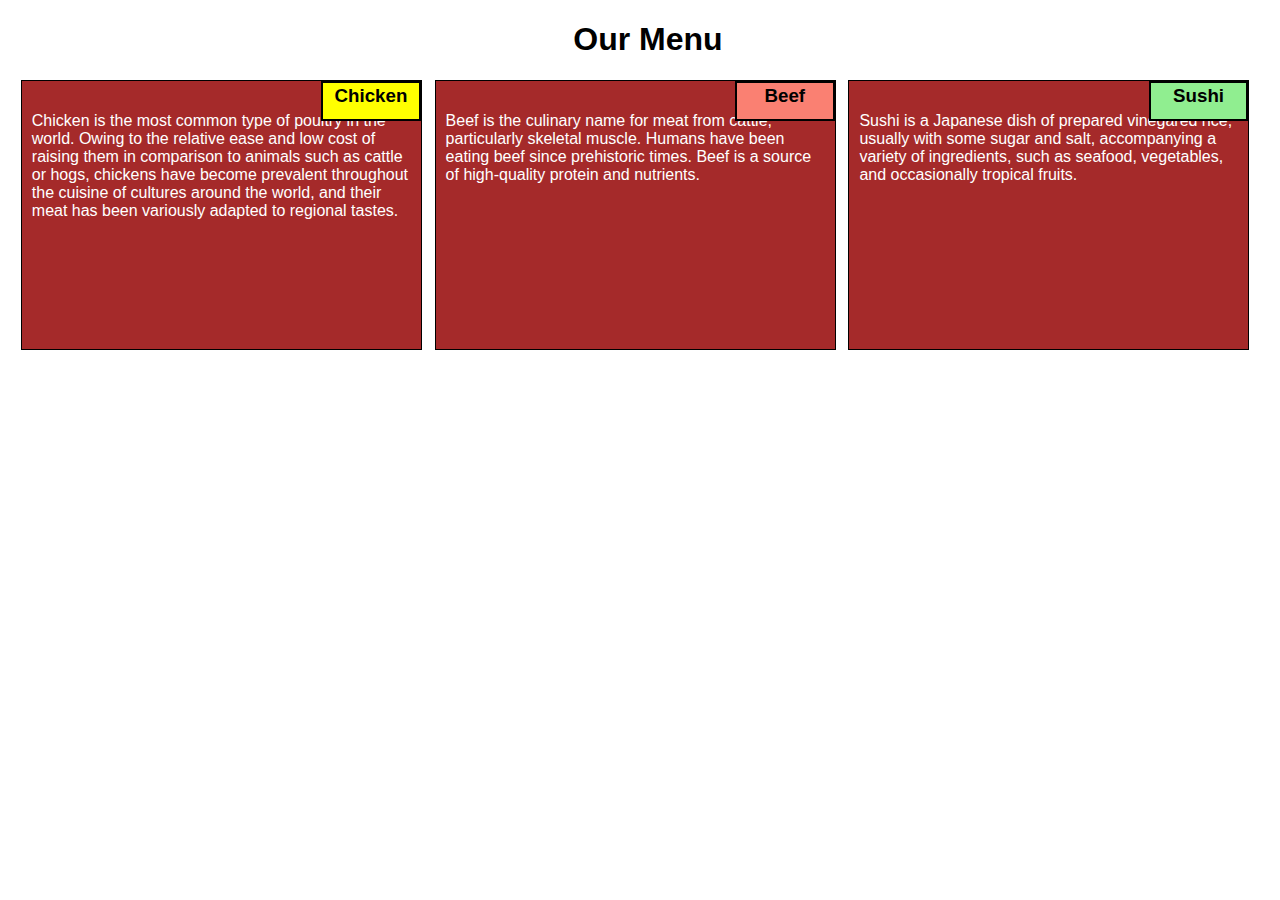
<file: module2-solution/index.html>
<!DOCTYPE html>
<html>	
<head>
	<meta charset="utf-8">
	<meta name="viewport" content="width=device-width, initial-scale=1">

	<link rel="stylesheet" href="styles.css">




	<title>Module 2 Coding Assignment</title>
</head>
<body>

		<div>
			<h1>Our Menu</h1>
		</div>


	<main>
		<section class="section col-lg-1 col-md-1 col-sm-1">
			<h3 id="chicken">Chicken</h3>
			<p>Chicken is the most common type of poultry in the world. Owing to the relative ease and low cost of raising them in comparison to animals such as cattle or hogs, chickens have become prevalent throughout the cuisine of cultures around the world, and their meat has been variously adapted to regional tastes.</p>
		</section>


		<section class="section col-lg-1 col-md-1 col-sm-1">
			<h3 id="beef">Beef</h3>
			<p>Beef is the culinary name for meat from cattle, particularly skeletal muscle. Humans have been eating beef since prehistoric times. Beef is a source of high-quality protein and nutrients.</p>
		</section>

		<section class="section col-lg-1 col-md-2 col-sm-1">
			<h3 id="sushi">Sushi</h3>
			<p>Sushi is a Japanese dish of prepared vinegared rice, usually with some sugar and salt, accompanying a variety of ingredients, such as seafood, vegetables, and occasionally tropical fruits.</p>
		</section>
	</main>



</body>
</html>
</file>
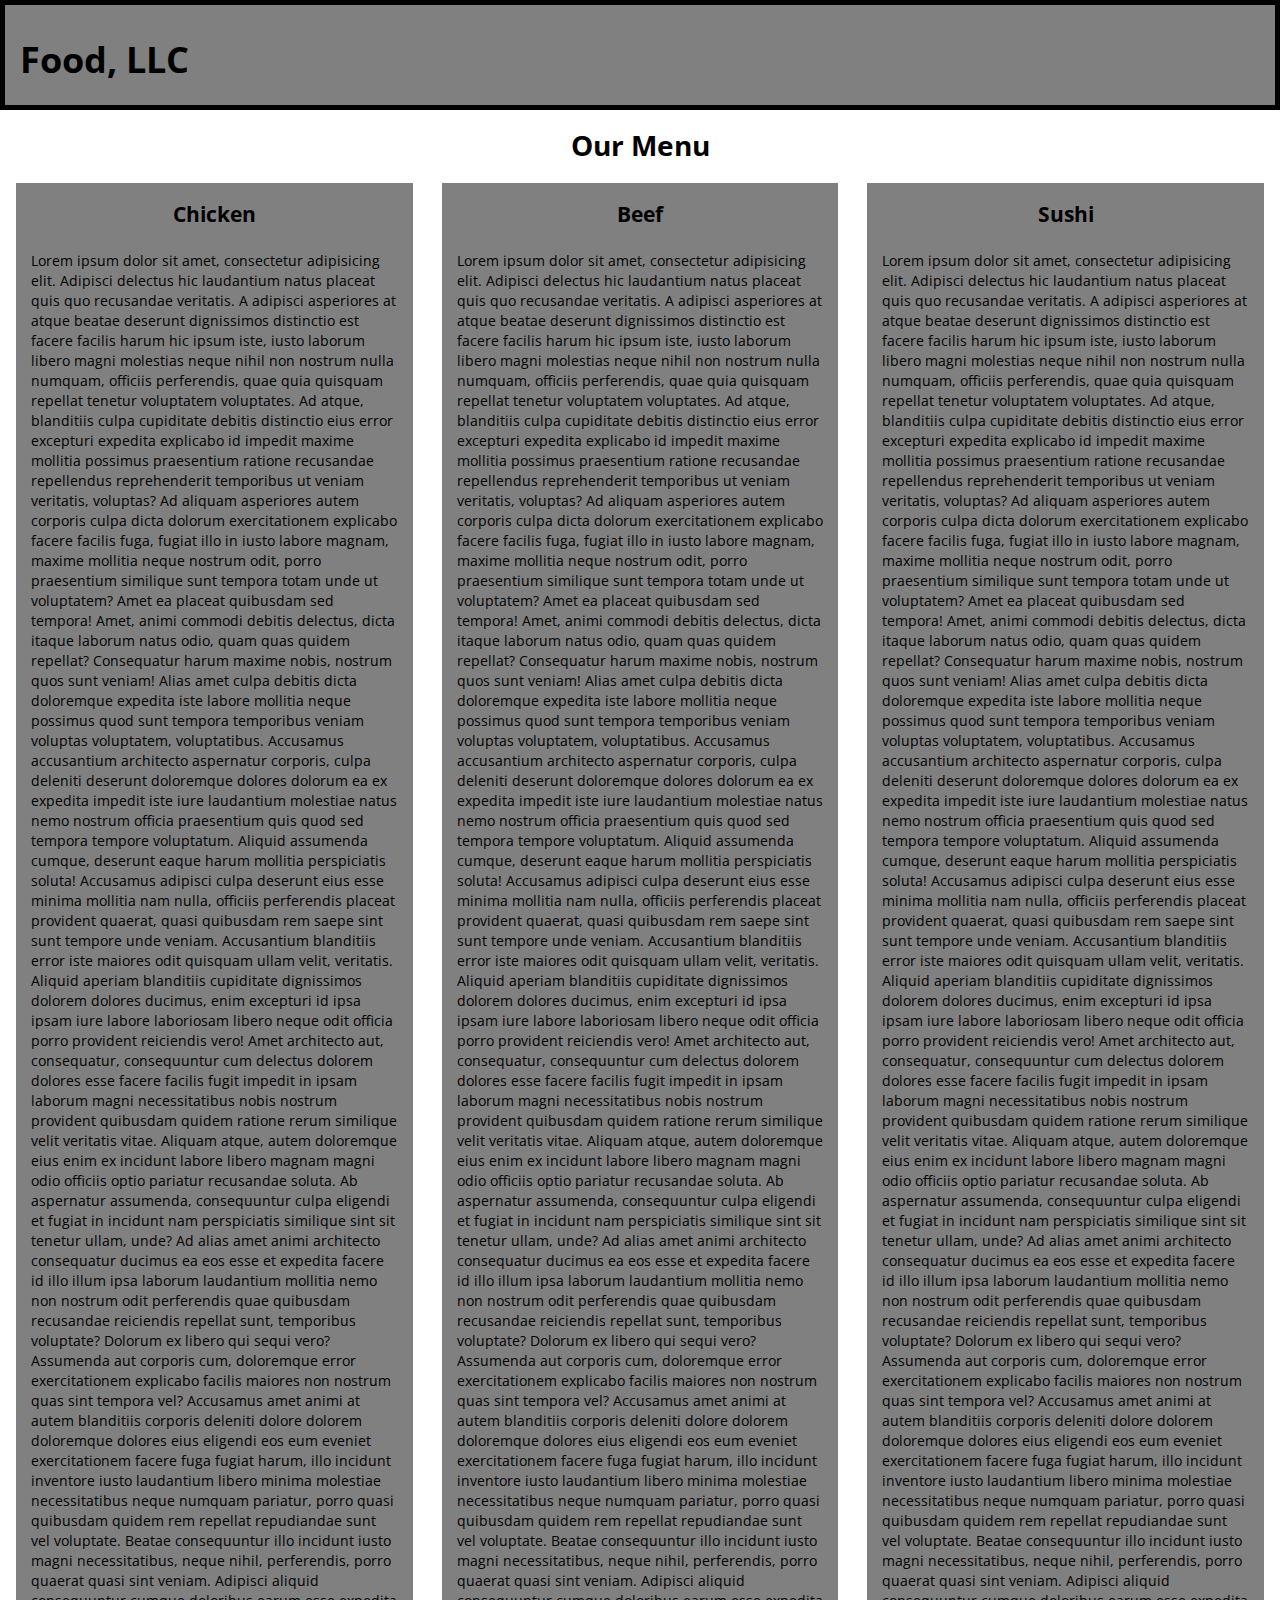
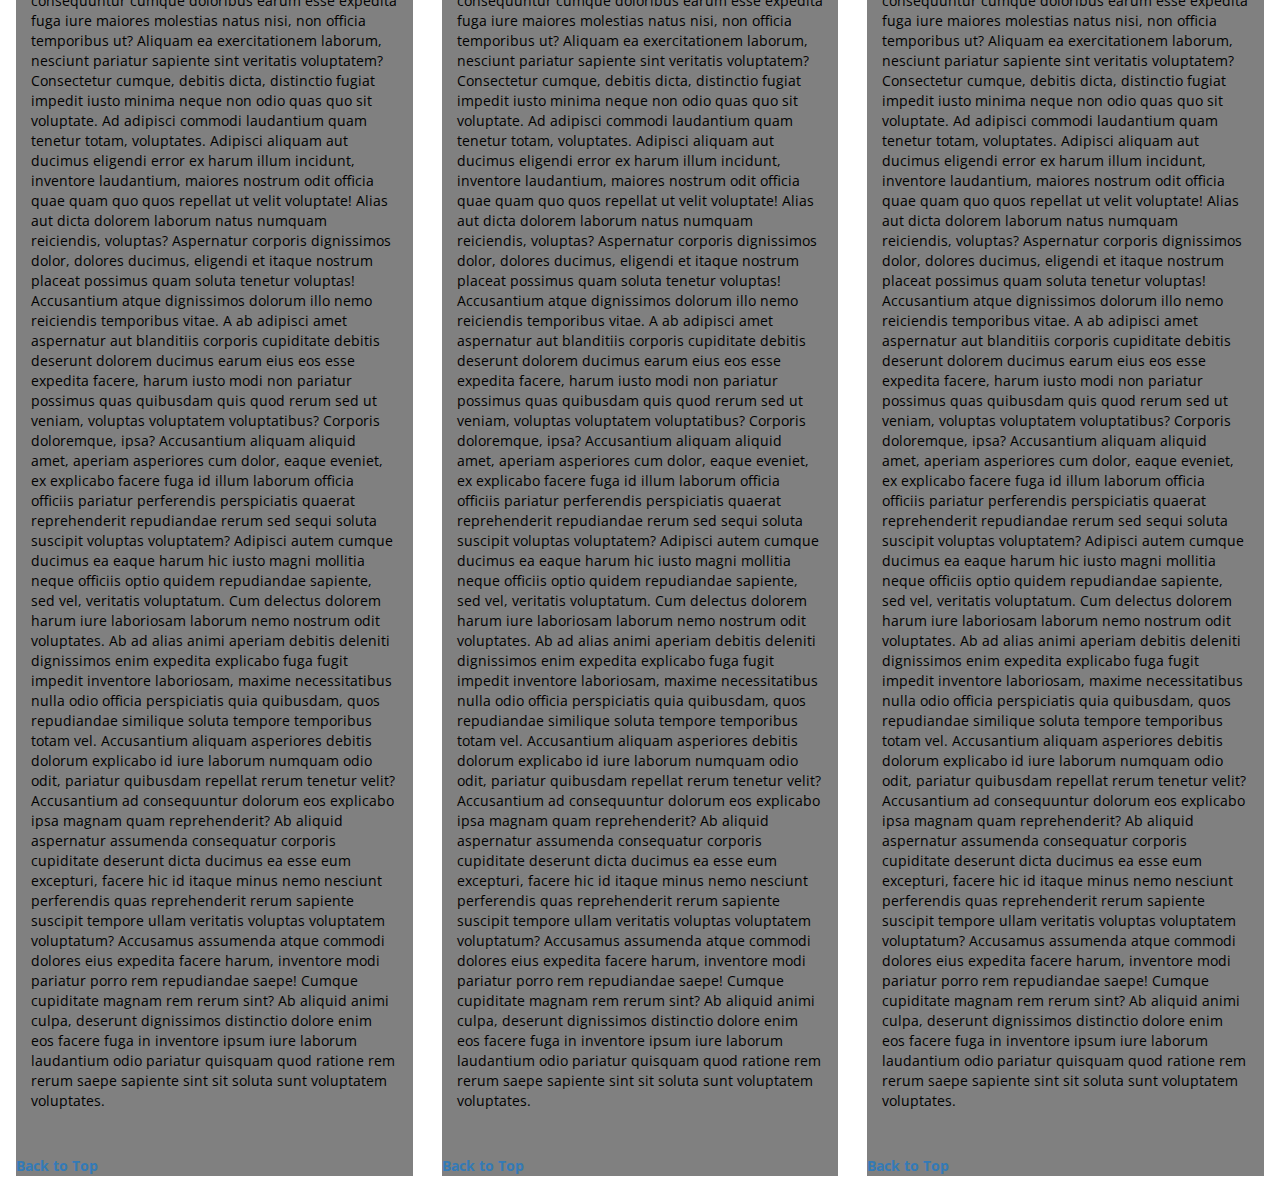
<file: module3-solution/index.html>
<!doctype html>
<html lang="en">
<head>
    <!-- Required meta tags -->
    <meta charset="utf-8">
    <meta name="viewport" content="width=device-width, initial-scale=1, shrink-to-fit=no">

    <!-- Bootstrap CSS -->
     <link href="https://fonts.googleapis.com/css?family=Open+Sans&display=swap" rel="stylesheet">
    <link rel="stylesheet" href="css/bootstrap.min.css">
    <link rel="stylesheet" href="css/styles.css">
    <title>Module 3 Solution</title>
</head>
<body>
<header>
    <!-- As a link -->
    <nav class="navbar navbar-default">
        <div class="container-fluid">
            <!-- Brand and toggle get grouped for better mobile display -->
            <div class="navbar-header">
                <button type="button" class="navbar-toggle collapsed" data-toggle="collapse" data-target="#bs-example-navbar-collapse-1" aria-expanded="false">
                    <span class="sr-only">Toggle navigation</span>
                    <span class="icon-bar"></span>
                    <span class="icon-bar"></span>
                    <span class="icon-bar"></span>
                </button>
                <a class="navbar-brand" href="bootstrap.html"><h1>Food, LLC</h1></a>
            </div>

            <!-- Collect the nav links, forms, and other content for toggling -->
            <div class="collapse navbar-collapse" id="bs-example-navbar-collapse-1">
                <ul class="nav navbar-nav hidden-lg hidden-md hidden-sm">
                    <li><a href="#chicken"><h2>Chicken</h2></a></li>
                    <li><a href="#bee"><h2>Beef</h2></a></li>
                    <li><a href="#sus"><h2>Sushi</h2></a></li>
                </ul>
            </div><!-- /.navbar-collapse -->
        </div><!-- /.container-fluid -->
    </nav>
</header>

<main>
    <h2 id="menu">Our Menu</h2>
   <section>
        <div class="background-color" id="chicken">
        <h3 id="chicken">Chicken</h3>
        <p>Lorem ipsum dolor sit amet, consectetur adipisicing elit. Adipisci delectus hic laudantium natus placeat quis quo
            recusandae veritatis. A adipisci asperiores at atque beatae deserunt dignissimos distinctio est facere facilis harum
            hic ipsum iste, iusto laborum libero magni molestias neque nihil non nostrum nulla numquam, officiis perferendis, quae
            quia quisquam repellat tenetur voluptatem voluptates. Ad atque, blanditiis culpa cupiditate debitis distinctio eius
            error excepturi expedita explicabo id impedit maxime mollitia possimus praesentium ratione recusandae repellendus
            reprehenderit temporibus ut veniam veritatis, voluptas? Ad aliquam asperiores autem corporis culpa dicta dolorum
            exercitationem explicabo facere facilis fuga, fugiat illo in iusto labore magnam, maxime mollitia neque nostrum odit,
            porro praesentium similique sunt tempora totam unde ut voluptatem? Amet ea placeat quibusdam sed tempora! Amet, animi
            commodi debitis delectus, dicta itaque laborum natus odio, quam quas quidem repellat? Consequatur harum maxime nobis,
            nostrum quos sunt veniam! Alias amet culpa debitis dicta doloremque expedita iste labore mollitia neque possimus quod
            sunt tempora temporibus veniam voluptas voluptatem, voluptatibus. Accusamus accusantium architecto aspernatur corporis,
            culpa deleniti deserunt doloremque dolores dolorum ea ex expedita impedit iste iure laudantium molestiae natus nemo
            nostrum officia praesentium quis quod sed tempora tempore voluptatum. Aliquid assumenda cumque, deserunt eaque harum
            mollitia perspiciatis soluta! Accusamus adipisci culpa deserunt eius esse minima mollitia nam nulla, officiis perferendis
            placeat provident quaerat, quasi quibusdam rem saepe sint sunt tempore unde veniam. Accusantium blanditiis error iste
            maiores odit quisquam ullam velit, veritatis. Aliquid aperiam blanditiis cupiditate dignissimos dolorem dolores ducimus,
            enim excepturi id ipsa ipsam iure labore laboriosam libero neque odit officia porro provident reiciendis vero! Amet
            architecto aut, consequatur, consequuntur cum delectus dolorem dolores esse facere facilis fugit impedit in ipsam laborum
            magni necessitatibus nobis nostrum provident quibusdam quidem ratione rerum similique velit veritatis vitae. Aliquam
            atque, autem doloremque eius enim ex incidunt labore libero magnam magni odio officiis optio pariatur recusandae soluta.
            Ab aspernatur assumenda, consequuntur culpa eligendi et fugiat in incidunt nam perspiciatis similique sint sit tenetur ullam, unde?
            Ad alias amet animi architecto consequatur ducimus ea eos esse et expedita facere id illo illum ipsa laborum laudantium mollitia nemo
            non nostrum odit perferendis quae quibusdam recusandae reiciendis repellat sunt, temporibus voluptate? Dolorum ex libero qui sequi vero? Assumenda aut corporis cum, doloremque error exercitationem explicabo facilis maiores non nostrum quas sint tempora vel? Accusamus amet animi at autem blanditiis corporis deleniti dolore dolorem doloremque dolores eius eligendi eos eum eveniet exercitationem facere fuga fugiat harum, illo incidunt inventore iusto laudantium libero minima molestiae necessitatibus neque numquam pariatur, porro quasi quibusdam quidem rem repellat repudiandae sunt vel voluptate. Beatae consequuntur illo incidunt iusto magni necessitatibus, neque nihil, perferendis, porro quaerat quasi sint veniam. Adipisci aliquid
            consequuntur cumque doloribus earum esse expedita fuga iure maiores molestias natus nisi, non officia temporibus ut? Aliquam ea
            exercitationem laborum, nesciunt pariatur sapiente sint veritatis voluptatem? Consectetur cumque, debitis dicta, distinctio fugiat
            impedit iusto minima neque non odio quas quo sit voluptate. Ad adipisci commodi laudantium quam tenetur totam, voluptates. Adipisci aliquam aut ducimus eligendi error ex harum illum incidunt, inventore laudantium, maiores nostrum odit officia quae quam quo quos repellat ut velit voluptate! Alias aut dicta dolorem laborum natus numquam reiciendis, voluptas? Aspernatur corporis dignissimos dolor, dolores ducimus, eligendi et itaque nostrum placeat possimus quam soluta tenetur voluptas! Accusantium atque dignissimos dolorum illo nemo reiciendis temporibus vitae. A ab adipisci amet aspernatur aut blanditiis corporis cupiditate debitis deserunt dolorem ducimus earum eius eos esse expedita facere, harum iusto modi non pariatur possimus quas quibusdam quis quod rerum sed ut veniam, voluptas voluptatem voluptatibus? Corporis doloremque, ipsa? Accusantium aliquam aliquid amet, aperiam asperiores cum dolor, eaque eveniet, ex explicabo
            facere fuga id illum laborum officia officiis pariatur perferendis perspiciatis quaerat reprehenderit repudiandae rerum sed sequi soluta suscipit voluptas voluptatem? Adipisci autem cumque ducimus ea eaque harum hic iusto magni mollitia neque officiis optio quidem repudiandae sapiente, sed vel, veritatis voluptatum. Cum delectus dolorem harum iure laboriosam laborum nemo nostrum odit voluptates. Ab ad alias animi aperiam debitis deleniti dignissimos enim expedita explicabo fuga fugit impedit inventore laboriosam, maxime necessitatibus nulla odio officia perspiciatis quia quibusdam, quos repudiandae similique soluta tempore temporibus totam vel. Accusantium aliquam asperiores debitis dolorum explicabo id iure laborum numquam odio odit, pariatur quibusdam repellat rerum tenetur velit? Accusantium ad consequuntur dolorum eos explicabo ipsa magnam quam reprehenderit? Ab aliquid aspernatur assumenda consequatur corporis cupiditate deserunt dicta ducimus ea esse eum excepturi, facere hic id itaque minus nemo nesciunt perferendis quas reprehenderit rerum sapiente suscipit tempore ullam veritatis voluptas voluptatem voluptatum? Accusamus assumenda atque commodi dolores eius expedita facere harum, inventore modi pariatur porro rem repudiandae saepe! Cumque cupiditate magnam
            rem rerum sint? Ab aliquid animi culpa, deserunt dignissimos distinctio dolore enim eos facere fuga in inventore ipsum iure
            laborum laudantium odio pariatur quisquam quod ratione rem rerum saepe sapiente sint sit soluta sunt
            voluptatem voluptates.</p><br> <strong><a href="#menu">Back to Top</a></strong>
        </div>
        <div class="background-color" id="beef">
        <h3 id="bee">Beef</h3>
        <p>Lorem ipsum dolor sit amet, consectetur adipisicing elit. Adipisci delectus hic laudantium natus placeat quis quo
        recusandae veritatis. A adipisci asperiores at atque beatae deserunt dignissimos distinctio est facere facilis harum
        hic ipsum iste, iusto laborum libero magni molestias neque nihil non nostrum nulla numquam, officiis perferendis, quae
        quia quisquam repellat tenetur voluptatem voluptates. Ad atque, blanditiis culpa cupiditate debitis distinctio eius
        error excepturi expedita explicabo id impedit maxime mollitia possimus praesentium ratione recusandae repellendus
        reprehenderit temporibus ut veniam veritatis, voluptas? Ad aliquam asperiores autem corporis culpa dicta dolorum
        exercitationem explicabo facere facilis fuga, fugiat illo in iusto labore magnam, maxime mollitia neque nostrum odit,
        porro praesentium similique sunt tempora totam unde ut voluptatem? Amet ea placeat quibusdam sed tempora! Amet, animi
        commodi debitis delectus, dicta itaque laborum natus odio, quam quas quidem repellat? Consequatur harum maxime nobis,
        nostrum quos sunt veniam! Alias amet culpa debitis dicta doloremque expedita iste labore mollitia neque possimus quod
        sunt tempora temporibus veniam voluptas voluptatem, voluptatibus. Accusamus accusantium architecto aspernatur corporis,
        culpa deleniti deserunt doloremque dolores dolorum ea ex expedita impedit iste iure laudantium molestiae natus nemo
        nostrum officia praesentium quis quod sed tempora tempore voluptatum. Aliquid assumenda cumque, deserunt eaque harum
        mollitia perspiciatis soluta! Accusamus adipisci culpa deserunt eius esse minima mollitia nam nulla, officiis perferendis
        placeat provident quaerat, quasi quibusdam rem saepe sint sunt tempore unde veniam. Accusantium blanditiis error iste
        maiores odit quisquam ullam velit, veritatis. Aliquid aperiam blanditiis cupiditate dignissimos dolorem dolores ducimus,
        enim excepturi id ipsa ipsam iure labore laboriosam libero neque odit officia porro provident reiciendis vero! Amet
        architecto aut, consequatur, consequuntur cum delectus dolorem dolores esse facere facilis fugit impedit in ipsam laborum
        magni necessitatibus nobis nostrum provident quibusdam quidem ratione rerum similique velit veritatis vitae. Aliquam
        atque, autem doloremque eius enim ex incidunt labore libero magnam magni odio officiis optio pariatur recusandae soluta.
        Ab aspernatur assumenda, consequuntur culpa eligendi et fugiat in incidunt nam perspiciatis similique sint sit tenetur ullam, unde?
        Ad alias amet animi architecto consequatur ducimus ea eos esse et expedita facere id illo illum ipsa laborum laudantium mollitia nemo
        non nostrum odit perferendis quae quibusdam recusandae reiciendis repellat sunt, temporibus voluptate? Dolorum ex libero qui sequi vero? Assumenda aut corporis cum, doloremque error exercitationem explicabo facilis maiores non nostrum quas sint tempora vel? Accusamus amet animi at autem blanditiis corporis deleniti dolore dolorem doloremque dolores eius eligendi eos eum eveniet exercitationem facere fuga fugiat harum, illo incidunt inventore iusto laudantium libero minima molestiae necessitatibus neque numquam pariatur, porro quasi quibusdam quidem rem repellat repudiandae sunt vel voluptate. Beatae consequuntur illo incidunt iusto magni necessitatibus, neque nihil, perferendis, porro quaerat quasi sint veniam. Adipisci aliquid
        consequuntur cumque doloribus earum esse expedita fuga iure maiores molestias natus nisi, non officia temporibus ut? Aliquam ea
        exercitationem laborum, nesciunt pariatur sapiente sint veritatis voluptatem? Consectetur cumque, debitis dicta, distinctio fugiat
        impedit iusto minima neque non odio quas quo sit voluptate. Ad adipisci commodi laudantium quam tenetur totam, voluptates. Adipisci aliquam aut ducimus eligendi error ex harum illum incidunt, inventore laudantium, maiores nostrum odit officia quae quam quo quos repellat ut velit voluptate! Alias aut dicta dolorem laborum natus numquam reiciendis, voluptas? Aspernatur corporis dignissimos dolor, dolores ducimus, eligendi et itaque nostrum placeat possimus quam soluta tenetur voluptas! Accusantium atque dignissimos dolorum illo nemo reiciendis temporibus vitae. A ab adipisci amet aspernatur aut blanditiis corporis cupiditate debitis deserunt dolorem ducimus earum eius eos esse expedita facere, harum iusto modi non pariatur possimus quas quibusdam quis quod rerum sed ut veniam, voluptas voluptatem voluptatibus? Corporis doloremque, ipsa? Accusantium aliquam aliquid amet, aperiam asperiores cum dolor, eaque eveniet, ex explicabo
        facere fuga id illum laborum officia officiis pariatur perferendis perspiciatis quaerat reprehenderit repudiandae rerum sed sequi soluta suscipit voluptas voluptatem? Adipisci autem cumque ducimus ea eaque harum hic iusto magni mollitia neque officiis optio quidem repudiandae sapiente, sed vel, veritatis voluptatum. Cum delectus dolorem harum iure laboriosam laborum nemo nostrum odit voluptates. Ab ad alias animi aperiam debitis deleniti dignissimos enim expedita explicabo fuga fugit impedit inventore laboriosam, maxime necessitatibus nulla odio officia perspiciatis quia quibusdam, quos repudiandae similique soluta tempore temporibus totam vel. Accusantium aliquam asperiores debitis dolorum explicabo id iure laborum numquam odio odit, pariatur quibusdam repellat rerum tenetur velit? Accusantium ad consequuntur dolorum eos explicabo ipsa magnam quam reprehenderit? Ab aliquid aspernatur assumenda consequatur corporis cupiditate deserunt dicta ducimus ea esse eum excepturi, facere hic id itaque minus nemo nesciunt perferendis quas reprehenderit rerum sapiente suscipit tempore ullam veritatis voluptas voluptatem voluptatum? Accusamus assumenda atque commodi dolores eius expedita facere harum, inventore modi pariatur porro rem repudiandae saepe! Cumque cupiditate magnam
        rem rerum sint? Ab aliquid animi culpa, deserunt dignissimos distinctio dolore enim eos facere fuga in inventore ipsum iure
        laborum laudantium odio pariatur quisquam quod ratione rem rerum saepe
            sapiente sint sit soluta sunt voluptatem voluptates.</p>
            <br> <strong><a href="#menu">Back to Top</a></strong>
        </div>
        <div class="background-color" id="sushi">
        <h3 id="sus">Sushi</h3>
        <p>Lorem ipsum dolor sit amet, consectetur adipisicing elit. Adipisci delectus hic laudantium natus placeat quis quo
        recusandae veritatis. A adipisci asperiores at atque beatae deserunt dignissimos distinctio est facere facilis harum
        hic ipsum iste, iusto laborum libero magni molestias neque nihil non nostrum nulla numquam, officiis perferendis, quae
        quia quisquam repellat tenetur voluptatem voluptates. Ad atque, blanditiis culpa cupiditate debitis distinctio eius
        error excepturi expedita explicabo id impedit maxime mollitia possimus praesentium ratione recusandae repellendus
        reprehenderit temporibus ut veniam veritatis, voluptas? Ad aliquam asperiores autem corporis culpa dicta dolorum
        exercitationem explicabo facere facilis fuga, fugiat illo in iusto labore magnam, maxime mollitia neque nostrum odit,
        porro praesentium similique sunt tempora totam unde ut voluptatem? Amet ea placeat quibusdam sed tempora! Amet, animi
        commodi debitis delectus, dicta itaque laborum natus odio, quam quas quidem repellat? Consequatur harum maxime nobis,
        nostrum quos sunt veniam! Alias amet culpa debitis dicta doloremque expedita iste labore mollitia neque possimus quod
        sunt tempora temporibus veniam voluptas voluptatem, voluptatibus. Accusamus accusantium architecto aspernatur corporis,
        culpa deleniti deserunt doloremque dolores dolorum ea ex expedita impedit iste iure laudantium molestiae natus nemo
        nostrum officia praesentium quis quod sed tempora tempore voluptatum. Aliquid assumenda cumque, deserunt eaque harum
        mollitia perspiciatis soluta! Accusamus adipisci culpa deserunt eius esse minima mollitia nam nulla, officiis perferendis
        placeat provident quaerat, quasi quibusdam rem saepe sint sunt tempore unde veniam. Accusantium blanditiis error iste
        maiores odit quisquam ullam velit, veritatis. Aliquid aperiam blanditiis cupiditate dignissimos dolorem dolores ducimus,
        enim excepturi id ipsa ipsam iure labore laboriosam libero neque odit officia porro provident reiciendis vero! Amet
        architecto aut, consequatur, consequuntur cum delectus dolorem dolores esse facere facilis fugit impedit in ipsam laborum
        magni necessitatibus nobis nostrum provident quibusdam quidem ratione rerum similique velit veritatis vitae. Aliquam
        atque, autem doloremque eius enim ex incidunt labore libero magnam magni odio officiis optio pariatur recusandae soluta.
        Ab aspernatur assumenda, consequuntur culpa eligendi et fugiat in incidunt nam perspiciatis similique sint sit tenetur ullam, unde?
        Ad alias amet animi architecto consequatur ducimus ea eos esse et expedita facere id illo illum ipsa laborum laudantium mollitia nemo
        non nostrum odit perferendis quae quibusdam recusandae reiciendis repellat sunt, temporibus voluptate? Dolorum ex libero qui sequi vero? Assumenda aut corporis cum, doloremque error exercitationem explicabo facilis maiores non nostrum quas sint tempora vel? Accusamus amet animi at autem blanditiis corporis deleniti dolore dolorem doloremque dolores eius eligendi eos eum eveniet exercitationem facere fuga fugiat harum, illo incidunt inventore iusto laudantium libero minima molestiae necessitatibus neque numquam pariatur, porro quasi quibusdam quidem rem repellat repudiandae sunt vel voluptate. Beatae consequuntur illo incidunt iusto magni necessitatibus, neque nihil, perferendis, porro quaerat quasi sint veniam. Adipisci aliquid
        consequuntur cumque doloribus earum esse expedita fuga iure maiores molestias natus nisi, non officia temporibus ut? Aliquam ea
        exercitationem laborum, nesciunt pariatur sapiente sint veritatis voluptatem? Consectetur cumque, debitis dicta, distinctio fugiat
        impedit iusto minima neque non odio quas quo sit voluptate. Ad adipisci commodi laudantium quam tenetur totam, voluptates. Adipisci aliquam aut ducimus eligendi error ex harum illum incidunt, inventore laudantium, maiores nostrum odit officia quae quam quo quos repellat ut velit voluptate! Alias aut dicta dolorem laborum natus numquam reiciendis, voluptas? Aspernatur corporis dignissimos dolor, dolores ducimus, eligendi et itaque nostrum placeat possimus quam soluta tenetur voluptas! Accusantium atque dignissimos dolorum illo nemo reiciendis temporibus vitae. A ab adipisci amet aspernatur aut blanditiis corporis cupiditate debitis deserunt dolorem ducimus earum eius eos esse expedita facere, harum iusto modi non pariatur possimus quas quibusdam quis quod rerum sed ut veniam, voluptas voluptatem voluptatibus? Corporis doloremque, ipsa? Accusantium aliquam aliquid amet, aperiam asperiores cum dolor, eaque eveniet, ex explicabo
        facere fuga id illum laborum officia officiis pariatur perferendis perspiciatis quaerat reprehenderit repudiandae rerum sed sequi soluta suscipit voluptas voluptatem? Adipisci autem cumque ducimus ea eaque harum hic iusto magni mollitia neque officiis optio quidem repudiandae sapiente, sed vel, veritatis voluptatum. Cum delectus dolorem harum iure laboriosam laborum nemo nostrum odit voluptates. Ab ad alias animi aperiam debitis deleniti dignissimos enim expedita explicabo fuga fugit impedit inventore laboriosam, maxime necessitatibus nulla odio officia perspiciatis quia quibusdam, quos repudiandae similique soluta tempore temporibus totam vel. Accusantium aliquam asperiores debitis dolorum explicabo id iure laborum numquam odio odit, pariatur quibusdam repellat rerum tenetur velit? Accusantium ad consequuntur dolorum eos explicabo ipsa magnam quam reprehenderit? Ab aliquid aspernatur assumenda consequatur corporis cupiditate deserunt dicta ducimus ea esse eum excepturi, facere hic id itaque minus nemo nesciunt perferendis quas reprehenderit rerum sapiente suscipit tempore ullam veritatis voluptas voluptatem voluptatum? Accusamus assumenda atque commodi dolores eius expedita facere harum, inventore modi pariatur porro rem repudiandae saepe! Cumque cupiditate magnam
        rem rerum sint? Ab aliquid animi culpa, deserunt dignissimos distinctio dolore enim eos facere fuga in inventore ipsum iure
        laborum laudantium odio pariatur quisquam quod ratione rem rerum saepe sapiente sint sit soluta sunt voluptatem
            voluptates.</p><br> <strong><a href="#menu">Back to Top</a></strong>
        </div>
   </section>
</main>

<!-- Optional JavaScript -->
<!-- jQuery first, then Popper.js, then Bootstrap JS -->
<script src="https://code.jquery.com/jquery-3.4.1.slim.min.js" integrity="sha384-J6qa4849blE2+poT4WnyKhv5vZF5SrPo0iEjwBvKU7imGFAV0wwj1yYfoRSJoZ+n" crossorigin="anonymous"></script>
<script src="https://cdn.jsdelivr.net/npm/popper.js@1.16.0/dist/umd/popper.min.js" integrity="sha384-Q6E9RHvbIyZFJoft+2mJbHaEWldlvI9IOYy5n3zV9zzTtmI3UksdQRVvoxMfooAo" crossorigin="anonymous"></script>
<script src="https://stackpath.bootstrapcdn.com/bootstrap/4.4.1/js/bootstrap.min.js" integrity="sha384-wfSDF2E50Y2D1uUdj0O3uMBJnjuUD4Ih7YwaYd1iqfktj0Uod8GCExl3Og8ifwB6" crossorigin="anonymous"></script>
</body>
</html>
</file>
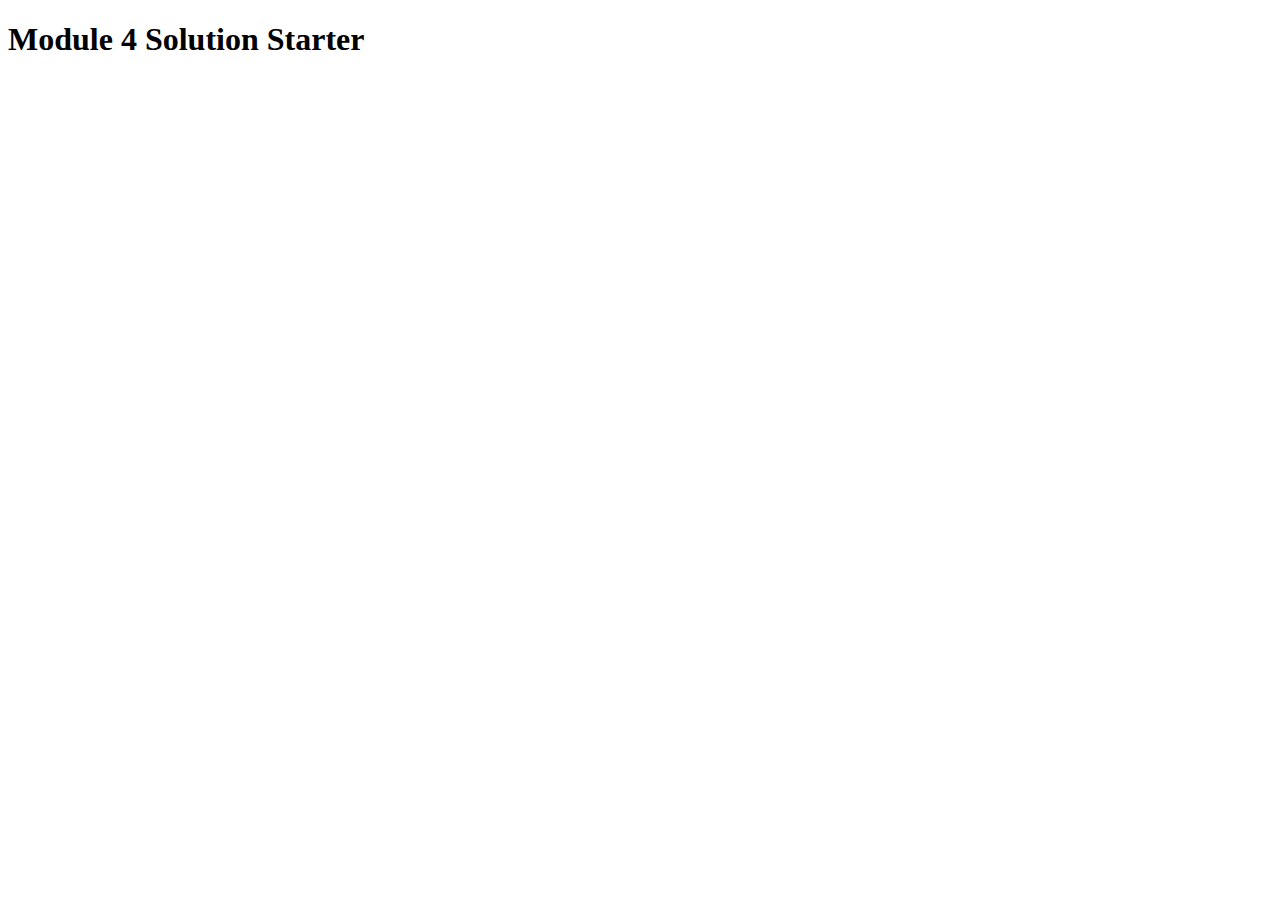
<file: module4-solution/index.html>
<!DOCTYPE html>
<html>
<head>
  <meta charset="utf-8">
  <title>Module 4 Solution Starter</title>
  <script src="SpeakHello.js"></script>
  <script src="SpeakGoodBye.js"></script>
  <script src="script.js"></script>
</head>
<body>
  <h1>Module 4 Solution Starter</h1>
</body>
</html>
</file>
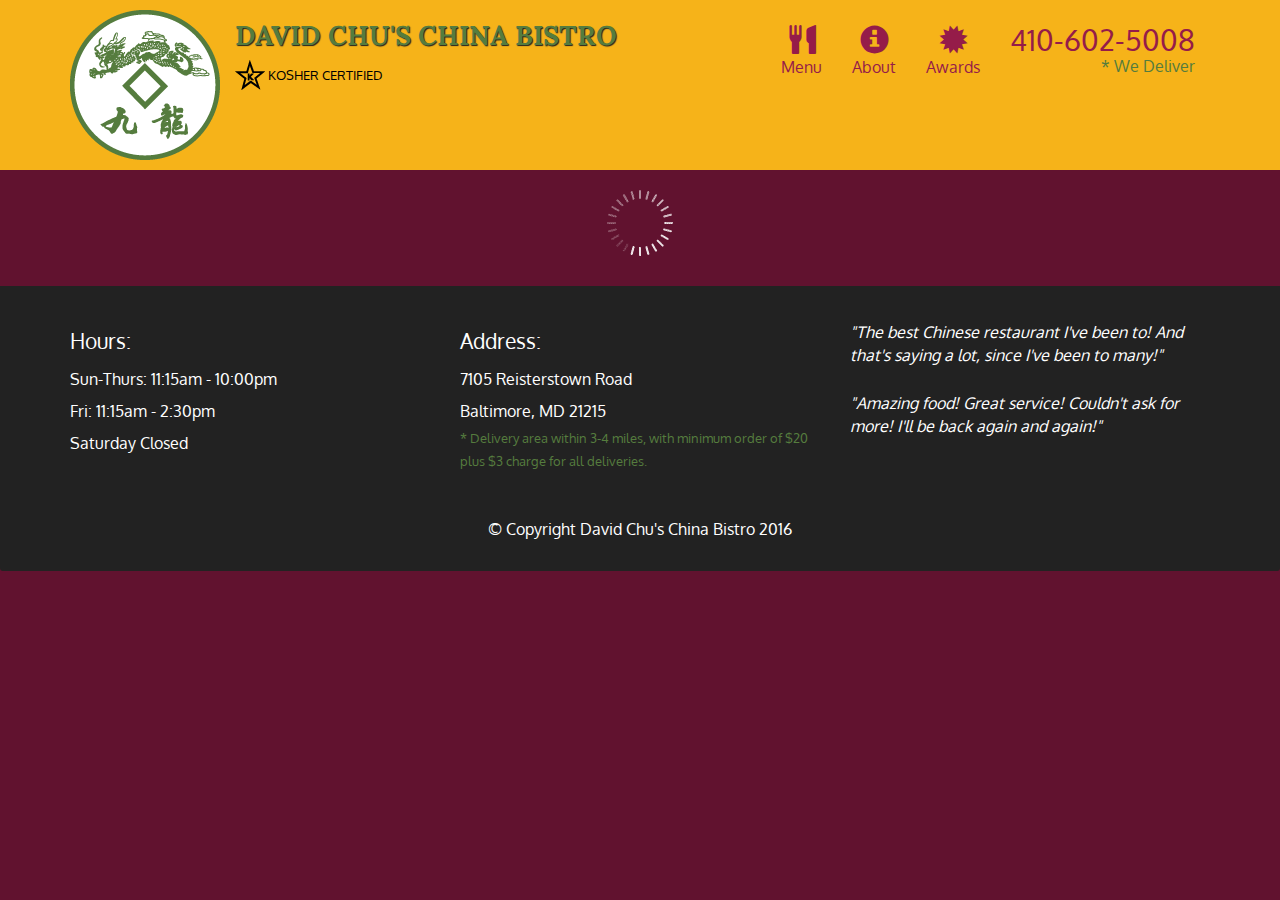
<file: module5-solution/index.html>
<!doctype html>
<html lang="en">
  <head>
    <meta charset="utf-8">
    <meta http-equiv="X-UA-Compatible" content="IE=edge">
    <meta name="viewport" content="width=device-width, initial-scale=1">
    <title>David Chu's China Bistro</title>
    <link rel="stylesheet" href="css/bootstrap.min.css">
    <link rel="stylesheet" href="css/styles.css">
    <link href='https://fonts.googleapis.com/css?family=Oxygen:400,300,700' rel='stylesheet' type='text/css'>
    <link href='https://fonts.googleapis.com/css?family=Lora' rel='stylesheet' type='text/css'>
  </head>
<body>
  <header>
    <nav id="header-nav" class="navbar navbar-default">
      <div class="container">
        <div class="navbar-header">
          <a href="index.html" class="pull-left visible-md visible-lg">
            <div id="logo-img" alt="Logo image"></div>
          </a>

          <div class="navbar-brand">
            <a href="index.html"><h1>David Chu's China Bistro</h1></a>
            <p>
              <img src="images/star-k-logo.png" alt="Kosher certification">
              <span>Kosher Certified</span>
            </p>
          </div>

          <button id="navbarToggle" type="button" class="navbar-toggle collapsed" data-toggle="collapse" data-target="#collapsable-nav" aria-expanded="false">
            <span class="sr-only">Toggle navigation</span>
            <span class="icon-bar"></span>
            <span class="icon-bar"></span>
            <span class="icon-bar"></span>
          </button>
        </div>
        
        <div id="collapsable-nav" class="collapse navbar-collapse">
           <ul id="nav-list" class="nav navbar-nav navbar-right">
            <li id="navHomeButton" class="visible-xs active">
              <a href="index.html">
                <span class="glyphicon glyphicon-home"></span> Home</a>
            </li>
            <li id="navMenuButton">
              <a href="#" onclick="$dc.loadMenuCategories();">
                <span class="glyphicon glyphicon-cutlery"></span><br class="hidden-xs"> Menu</a>
            </li>
            <li>
              <a href="#">
                <span class="glyphicon glyphicon-info-sign"></span><br class="hidden-xs"> About</a>
            </li>
            <li>
              <a href="#">
                <span class="glyphicon glyphicon-certificate"></span><br class="hidden-xs"> Awards</a>
            </li>
            <li id="phone" class="hidden-xs">
              <a href="tel:410-602-5008">
                <span>410-602-5008</span></a><div>* We Deliver</div>
            </li>
          </ul><!-- #nav-list -->
        </div><!-- .collapse .navbar-collapse -->
      </div><!-- .container -->
    </nav><!-- #header-nav -->
  </header>

  <div id="call-btn" class="visible-xs">
    <a class="btn" href="tel:410-602-5008">
    <span class="glyphicon glyphicon-earphone"></span>
    410-602-5008
    </a>
  </div>
  <div id="xs-deliver" class="text-center visible-xs">* We Deliver</div>

  <div id="main-content" class="container"></div>

  <footer class="panel-footer">
    <div class="container">
      <div class="row">
        <section id="hours" class="col-sm-4">
          <span>Hours:</span><br>
          Sun-Thurs: 11:15am - 10:00pm<br>
          Fri: 11:15am - 2:30pm<br>
          Saturday Closed
          <hr class="visible-xs">
        </section>
        <section id="address" class="col-sm-4">
          <span>Address:</span><br>
          7105 Reisterstown Road<br>
          Baltimore, MD 21215
          <p>* Delivery area within 3-4 miles, with minimum order of $20 plus $3 charge for all deliveries.</p>
          <hr class="visible-xs">
        </section>
        <section id="testimonials" class="col-sm-4">
          <p>"The best Chinese restaurant I've been to! And that's saying a lot, since I've been to many!"</p>
          <p>"Amazing food! Great service! Couldn't ask for more! I'll be back again and again!"</p>
        </section>
      </div>
      <div class="text-center">&copy; Copyright David Chu's China Bistro 2016</div>
    </div>
  </footer>

  <!-- jQuery (Bootstrap JS plugins depend on it) -->
  <script src="js/jquery-2.1.4.min.js"></script>
  <script src="js/bootstrap.min.js"></script>
  <script src="js/ajax-utils.js"></script>
  <script src="js/script.js"></script>
</body>
</html>
</file>
<file: module2-solution/styles.css>
* {
    box-sizing: border-box;
}
body {
    background-color: white;
    height: auto;
    font-family: Arial, Helvetica, sans-serif;
    width: 100%;
    height: 100%;
}
h1{
    text-align: center;
}
main{
	width: 100%;
}
.section{
	background-color: #A52A2A;
	border: 1px solid black;
	margin-bottom: 2%;
	width: 30%;
	float: left;
	margin-left: 1%;
	position: relative;
	height: 30vh;
}
h3{
	border: 2px solid black;
	display: inline;
	padding: 2px;
	position: absolute;
	top: -19px;
	right: 0;
	height: 15%;
	width: 25%;
	text-align: center;
	overflow: hidden;	
}
#chicken{
	background-color: yellow;
}
#beef{
	background-color: salmon;
}
#sushi{
	background-color: lightgreen;
}
p{
	padding-top: 15px;
	color: white;
	padding-right: 10px;
	padding-left: 10px;	
}
/*Large Devices*/

@media (min-width: 992px){
	.col-lg-1{
		float: left;
	}
	.col-lg-1{
		width: 31.33%;
	}
}

/*Medium devices only*/

@media(min-width: 768px) and (max-width: 991px) {
	.col-md-1, .col-md-2{
		float: left;
	}
	.col-md-1{
		width: 47.2%;
	}
	.col-md-2{
		width: 97.4%;
	}
}

/*Small devices only*/

@media(max-width: 767px){
	.col-sm-1{
		float: left;
	}
	.col-sm-1{
		width: 97.4%;
	}
</file>
<file: module3-solution/css/styles.css>
* {
    font-family: 'Open Sans', sans-serif;
    margin: 0;
    padding: 0;
    box-sizing: border-box;
}
.navbar{
    border: 5px solid black;
    border-radius: 0;
}
.navbar-default{
    background-color: gray;
}
.navbar-brand{
    height: max-content;
}
.navbar-brand h1{
    color: black;
    font-weight: bold;
}
a h2{
    color: black;
    text-align: center;
}
.navbar-default .navbar-brand:hover,
.navbar-default .navbar-brand:focus {
    color: black;
    background-color: gray;
}
.navbar-default .navbar-nav > li > a:hover,
.navbar-default .navbar-nav > li > a:focus {
    color: black;
    background-color: whitesmoke;
}
.navbar-header button.navbar-toggle, .navbar-header .icon-bar{
    border: 2px solid black;
    margin-top: 7%;
}
main{
    width: 100%;
}
main h2{
    text-align: center;
    font-size: 2em;
    font-weight: bolder;
    color: black;
}
h2 div{
    border: 4px solid black;
    background-color: gray;
    height: 50vh;
}
h3{
    text-align: center;
    font-size: 1.5em;
    font-weight: bolder;
    color: black;
}
section{
    width: 100%;
    background-color: white;
    margin-left: auto;
    margin-right: auto;
    display:flex;
    justify-content: space-evenly;
    flex-wrap: wrap;
}
.background-color{
    background-color: gray;
    margin: 1%;
}
p{
   padding: 15px;
    color: black;
}
/*Large Devices */

@media (min-width: 992px) {
    .background-color {
        width: 31%;
    }
}

    /*Medium devices only*/
    @media (min-width: 768px) and (max-width: 991px) {
        .background-color {
            width: 47.2%;
        }
        #sushi{
            width: 97.4%;
        }
    }

/*Small devices only*/

@media(max-width: 767px) {
    .background-color {
        width: 97.4%;
    }
}
</file>
<file: module5-solution/css/styles.css>
body {
  font-size: 16px;
  color: #fff;
  background-color: #61122f;
  font-family: 'Oxygen', sans-serif;
}

/** HEADER **/
#header-nav {
  background-color: #f6b319;
  border-radius: 0;
  border: 0;
}

#logo-img {
  background: url('../images/restaurant-logo_large.png') no-repeat;
  width: 150px;
  height: 150px;
  margin: 10px 15px 10px 0;
}

.navbar-brand {
  padding-top: 25px;
}
.navbar-brand h1 { /* Restaurant name */
  font-family: 'Lora', serif;
  color: #557c3e;
  font-size: 1.5em;
  text-transform: uppercase;
  font-weight: bold;
  text-shadow: 1px 1px 1px #222;
  margin-top: 0;
  margin-bottom: 0;
  line-height: .75;
}
.navbar-brand a:hover, .navbar-brand a:focus {
  text-decoration: none;
}
.navbar-brand p { /* Kosher cert */
  color: #000;
  text-transform: uppercase;
  font-size: .7em;
  margin-top: 15px;
}
.navbar-brand p span { /* Star-K */
  vertical-align: middle;
}

#nav-list {
  margin-top: 10px;
}
#nav-list a {
  color: #951C49;
  text-align: center;
}
#nav-list a:hover {
  background: #E7E7E7;
}
#nav-list a span {
  font-size: 1.8em;
}

#phone {
  margin-top: 5px;
}
#phone a { /* Phone number */
  text-align: right;
  padding-bottom: 0;
}
#phone div { /* We Deliver */
  color: #557c3e;
  text-align: right;
  padding-right: 15px;
}

.navbar-header button.navbar-toggle, .navbar-header .icon-bar {
  border: 1px solid #61122f;
}
.navbar-header button.navbar-toggle {
  clear: both;
  margin-top: -30px;
}
/* END HEADER */

/* FOOTER */
.panel-footer {
  margin-top: 30px;
  padding-top: 35px;
  padding-bottom: 30px;
  background-color: #222;
  border-top: 0;
}
.panel-footer div.row {
  margin-bottom: 35px;
}
#hours, #address {
  line-height: 2;
}
#hours > span, #address > span {
  font-size: 1.3em;
}
#address p {
  color: #557c3e;
  font-size: .8em;
  line-height: 1.8;
}
#testimonials {
  font-style: italic;
}
#testimonials p:nth-child(2) {
  margin-top: 25px;
}
/* END FOOTER */



/* HOME PAGE */
.container .jumbotron {
  box-shadow: 0 0 50px #3F0C1F;
  border: 2px solid #3F0C1F;
}

#menu-tile, #specials-tile, #map-tile {
  height: 250px;
  width: 100%;
  margin-bottom: 15px;
  position: relative;
  border: 2px solid #3F0C1F;
  overflow: hidden;
}
#menu-tile:hover, #specials-tile:hover, #map-tile:hover {
  box-shadow: 0 1px 5px 1px #cccccc;
}
#menu-tile {
  background: url('../images/menu-tile.jpg') no-repeat;
  background-position: center;
}
#specials-tile {
  background: url('../images/specials-tile.jpg') no-repeat;
  background-position: center;
}
#menu-tile span, #specials-tile span, #map-tile span {
  position: absolute;
  bottom: 0;
  right: 0;
  width: 100%;
  text-align: center;
  font-size: 1.6em;
  text-transform: uppercase;
  background-color: #000;
  color: #fff;
  opacity: .8;
}
/* END HOME PAGE */

/* MENU CATEGORIES PAGE */
.category-tile { 
  position: relative;
  border: 2px solid #3F0C1F;
  overflow: hidden;
  width: 200px;
  height: 200px;
  margin: 0 auto 15px;
}
.category-tile span {
  position: absolute;
  bottom: 0;
  right: 0;
  width: 100%;
  text-align: center;
  font-size: 1.2em;
  text-transform: uppercase;
  background-color: #000;
  color: #fff;
  opacity: .8;
}
.category-tile:hover {
  box-shadow: 0 1px 5px 1px #cccccc;
}

#menu-categories-title + div {
  margin-bottom: 50px;
}
/* END MENU CATEGORIES PAGE */

/* SINGLE CATEGORY PAGE */
.menu-item-tile {
  margin-bottom: 25px;
}
.menu-item-tile hr {
  width: 80%;
}
.menu-item-tile .menu-item-price {
  font-size: 1.1em;
  text-align: right;
  margin-top: -15px;
  margin-right: -15px;
}
.menu-item-tile .menu-item-price span {
  font-size: .6em;
}
.menu-item-photo {
  position: relative;
  border: 2px solid #3F0C1F; 
  overflow: hidden;
  padding: 0;
  margin-right: -15px;
  margin-left: auto;
  margin-bottom: 20px;
  max-width: 250px;
}
.menu-item-photo div {
  position: absolute;
  bottom: 0;
  right: 0;
  width: 80px;
  background-color: #557c3e;
  text-align: center;
}
.menu-item-description {
  padding-right: 30px;
}
h3.menu-item-title {
  margin: 0 0 10px;
}
.menu-item-details {
  font-size: .9em;
  font-style: italic;
}
/* END SINGLE CATEGORY PAGE */


/********** Large devices only **********/
@media (min-width: 1200px) {
  .container .jumbotron {
    background: url('../images/jumbotron_1200.jpg') no-repeat;
    height: 675px;
  }
}

/********** Medium devices only **********/
@media (min-width: 992px) and (max-width: 1199px) {
  /* Header */
  #logo-img {
    background: url('../images/restaurant-logo_medium.png') no-repeat;
    width: 100px;
    height: 100px;
    margin: 5px 5px 5px 0;
  }
  /* End Header */

  /* Home Page */
  .container .jumbotron {
    background: url('../images/jumbotron_992.jpg') no-repeat;
    height: 558px;
  }
  /* End Home Page */
}

/********** Small devices only **********/
@media (min-width: 768px) and (max-width: 991px) {
  /* Home Page */
  .container .jumbotron {
    background: url('../images/jumbotron_768.jpg') no-repeat;
    height: 432px;
  }
  /* End Home Page */
}

/********** Extra small devices only **********/
@media (max-width: 767px) {
  /* Header */
  .navbar-brand {
    padding-top: 10px;
    height: 80px;
  }
  .navbar-brand h1 { /* Restaurant name */
    padding-top: 10px;
    font-size: 5vw; /* 1vw = 1% of viewport width */
  }
  .navbar-brand p { /* Kosher cert */
    font-size: .6em;
    margin-top: 12px;
  }
  .navbar-brand p img { /* Star-K */
    height: 20px;
  }

  #collapsable-nav a { /* Collapsed nav menu text */
    font-size: 1.2em;
  }
  #collapsable-nav a span { /* Collapsed nav menu glyph */
    font-size: 1em;
    margin-right: 5px;
  }

  #call-btn > a {
    font-size: 1.5em;
    display: block;
    margin: 0 20px;
    padding: 10px;
    border: 2px solid #fff;
    background-color: #f6b319;
    color: #951c49;
  }
  #xs-deliver {
    margin-top: 5px;
    font-size: .7em;
    letter-spacing: .1em;
    text-transform: uppercase;
  }
  /* End Header */

  /* Footer */
  .panel-footer section {
    margin-bottom: 30px;
    text-align: center;
  }
  .panel-footer section:nth-child(3) {
    margin-bottom: 0; /* margin already exists on the whole row */
  }
  .panel-footer section hr {
    width: 50%;
  }
  /* End Footer */

  /* Home Page */
  .container .jumbotron {
    margin-top: 30px;
    padding: 0;
  }
  #menu-tile, #specials-tile {
    width: 360px;
    margin: 0 auto 15px;
  }

  .menu-item-photo {
    margin-right: auto;
  }
  .menu-item-tile .menu-item-price {
    text-align: center;
  }
  .menu-item-description {
    text-align: center;;
  }
}


/********** Super extra small devices Only :-) (e.g., iPhone 4) **********/
@media (max-width: 479px) {
  /* Header */
  .navbar-brand h1 { /* Restaurant name */
    padding-top: 5px;
    font-size: 6vw;
  }
  /* End Header */
  
  /* Home page */
  #menu-tile, #specials-tile {
    width: 280px;
    margin: 0 auto 15px;
  }

  .col-xxs-12 {
    position: relative;
    min-height: 1px;
    padding-right: 15px;
    padding-left: 15px;
    float: left;
    width: 100%;
  }
}
</file>
